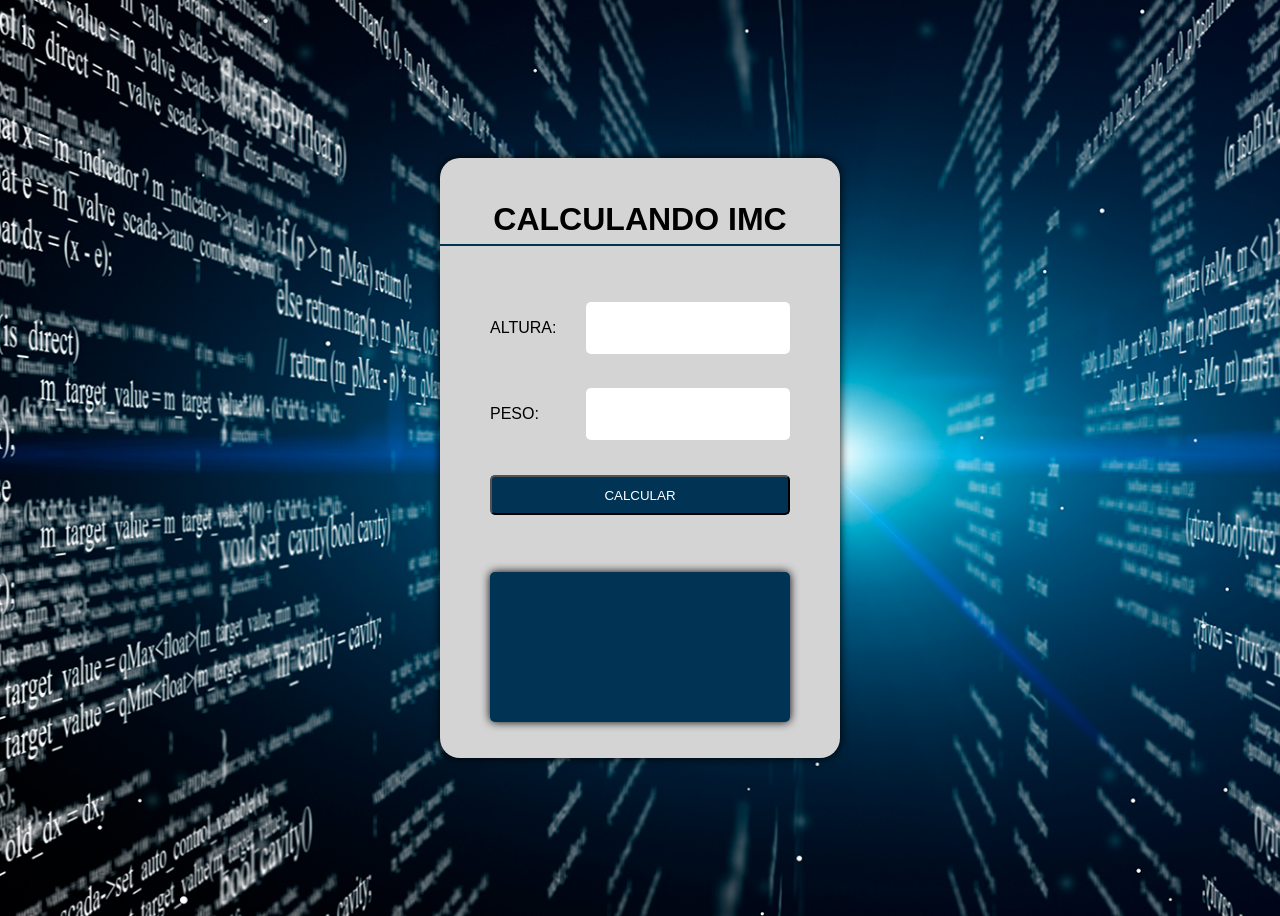
<file: index.html>
<!DOCTYPE html>
<html lang="pt-br">
  <head>
    <meta charset="UTF-8">
    <meta name="viewport" content="width=device-width, initial-scale=1.0">
    <title>IMC</title>
    <link rel="stylesheet" href="style.css">
  </head>
  <body>
  
    <main>
      <div class="container">
        <div class="title"> 
          <h1>Calculando IMC</h1> 
        </div>
        <div class="input">
            <label>Altura:</label>
            <input type="number" id='altura'>
        </div>
        <div class="input">
            <label>Peso:</label>
            <input type="number" id='peso'>
        </div>

        <button id='calcular'>Calcular</button>

        <div class="result" id='resultado'></div>
      </div>
    </main>
    
      
    
    <script src="script.js"></script>
  </body>
</html>
</file>
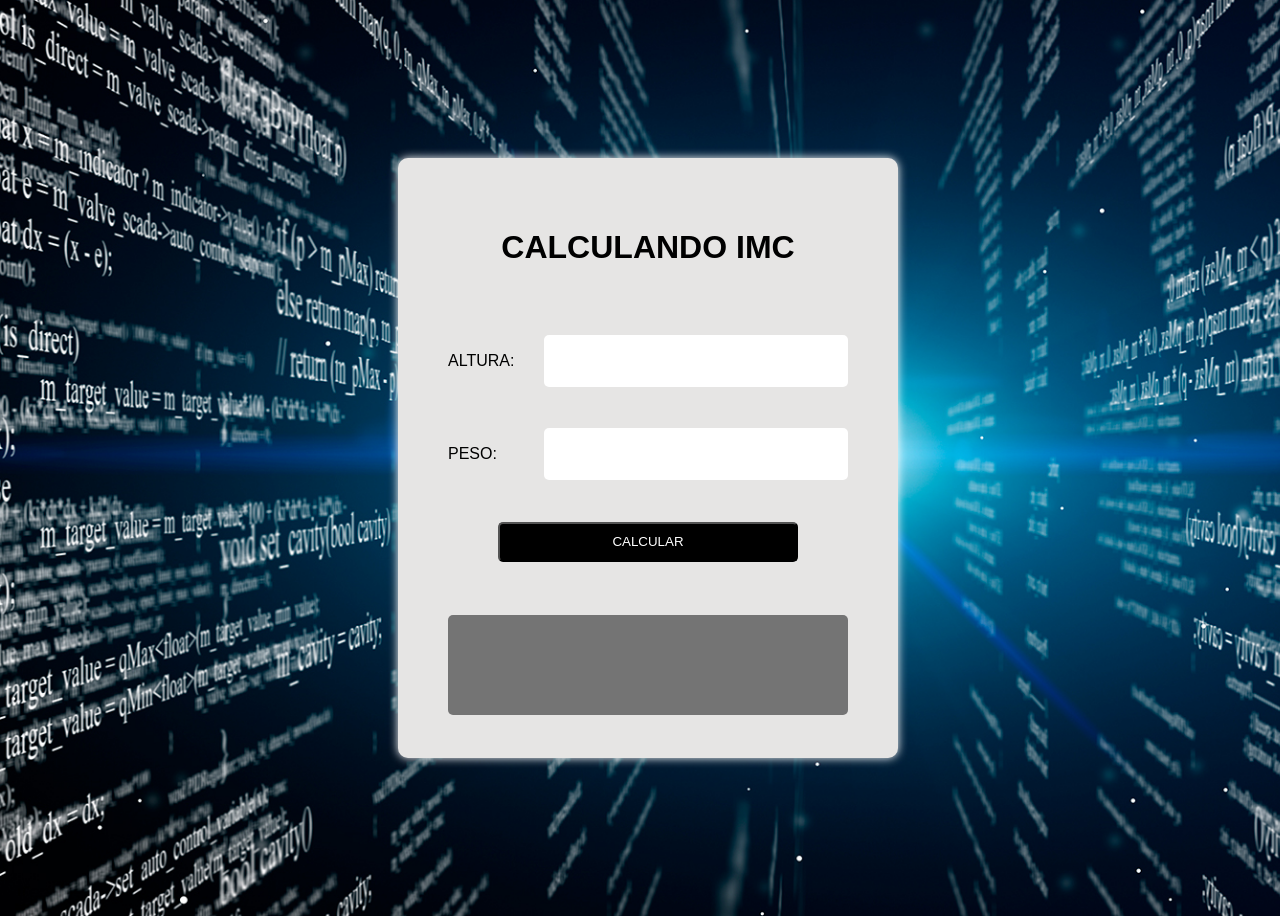
<file: 01 - IMC/index.html>
<!DOCTYPE html>
<html lang="pt-br">
  <head>
    <meta charset="UTF-8">
    <meta name="viewport" content="width=device-width, initial-scale=1.0">
    <title>IMC</title>
    <link rel="stylesheet" href="style.css">
  </head>
  <body>

    <main>
      <div class="container">
        <div class="title"> 
          <h1>Calculando IMC</h1> 
        </div>
        <div class="input">
            <label>Altura:</label>
            <input type="number" id='altura'>
        </div>
        <div class="input">
            <label>Peso:</label>
            <input type="number" id='peso'>
        </div>

        <button id='calcular'>Calcular</button>

        <div class="result" id='resultado'></div>
      </div>
    </main>
    <script src="script.js"></script>
  </body>
</html>
</file>
<file: style.css>
* {
  font-family: Arial, Helvetica, sans-serif;
}

body{
  background: url(img/BG.jpg) no-repeat;
  background-size: cover;
  height: 100vh;
}

main{
  display: flex;
  width: 100%;
  height: 100vh;
  justify-content: center;
  align-items: center;
}

.container{
  display: flex;
  flex-direction: column;
  background: rgb(212, 212, 212);
  width: 400px;
  height: 600px;
  align-items: center;
  justify-content: space-evenly;
  border-radius: 20px;
  box-shadow: 0 0 10px black;
}

.title{
  display: flex;
  justify-content: center;
  align-items: center;
  text-transform: uppercase;
  width: 100%;
  height: 50px;
  font: bold 1.5rem;
  border-bottom: solid 2px #013354;
  margin-bottom: 20px;
}

.input {
  display: flex;
  width: 300px;
  height: 50px;
  justify-content: space-between;
  align-items: center;
}
.input input {
  width: 200px;
  height: 50px;
  border-radius: 5px;
  border:none;
  outline: 0;
  font: bold 1.5rem;
  text-align: center;
}

.input label {
  text-transform: uppercase;
  font: bold 1.5rem ;
}

button{
  width: 300px;
  height: 40px;
  text-transform: uppercase;
  font: bold 1.2rem;
  background: #013354;
  color: rgb(255, 255, 255);
  outline: none;
  border-radius: 5px;
  cursor: pointer;
}

.result{
  display: flex;
  margin-top: 20px;
  align-items: center;
  width: 300px;
  height: 150px;
  border-radius: 5px;
  font: italic 1.5rem;
  box-shadow: 0px 0px 10px black;
  background: #013354;
  color: white;
  padding: 20px;
  box-sizing: border-box;
  user-select: none;
}

span{
  display: flex;
  align-items: center;
  justify-content: center;
  color: white;
  text-align: center;
}
</file>
<file: 01 - IMC/style.css>
main{
  display: flex;
  width: 100vw;
  height: 100vh;
  justify-content: center;
  align-items: center;
}

body{
  background: url(img/BG.jpg) no-repeat;
  background-size: cover;
}

.container{
  display: flex;
  flex-direction: column;
  background: rgb(230, 229, 228);
  width: 500px;
  height: 600px;
  align-items: center;
  justify-content: space-evenly;
  border-radius: 10px;
  box-shadow: 0 0 10px rgb(255, 255, 255);
  font-family: Arial, Helvetica, sans-serif;
}

.title h1{
  display: flex;
  justify-content: center;
  align-items: center;
  width: 100%;
  height: 50px;
  font: Helvetica, sans-serif bold 1.5rem;  
  margin-bottom: 20px;
  text-transform: uppercase;
}

.input {
  display: flex;
  width: 400px;
  height: 50px;
  justify-content: space-between;
  align-items: center;
  
}
.input input {
  width: 300px;
  height: 50px;
  border-radius: 5px;
  border:none;
  outline: 0;
  font-family: Helvetica, sans-serif;
  text-align: center;
}

.input label {
  font-family: Helvetica, sans-serif;
  font-size: 1rem bold;
  text-transform: uppercase;
}

button{
  width: 300px;
  height: 40px;
  font-family: Helvetica, sans-serif;
  background: #000;
  color: rgb(255, 255, 255);
  outline: blue;
  border-radius: 5px;
  cursor: pointer;
  text-transform: uppercase;
}

.result{
  display: flex;
  margin-top: 10px;
  align-items: center;
  width: 400px;
  height: 100px;
  border-radius: 5px;
  font-family: Helvetica, sans-serif;
  background: rgb(116, 116, 116);
  color: rgb(0, 0, 0);
  padding: 20px;
  box-sizing: border-box;
  user-select: none;
}
</file>
